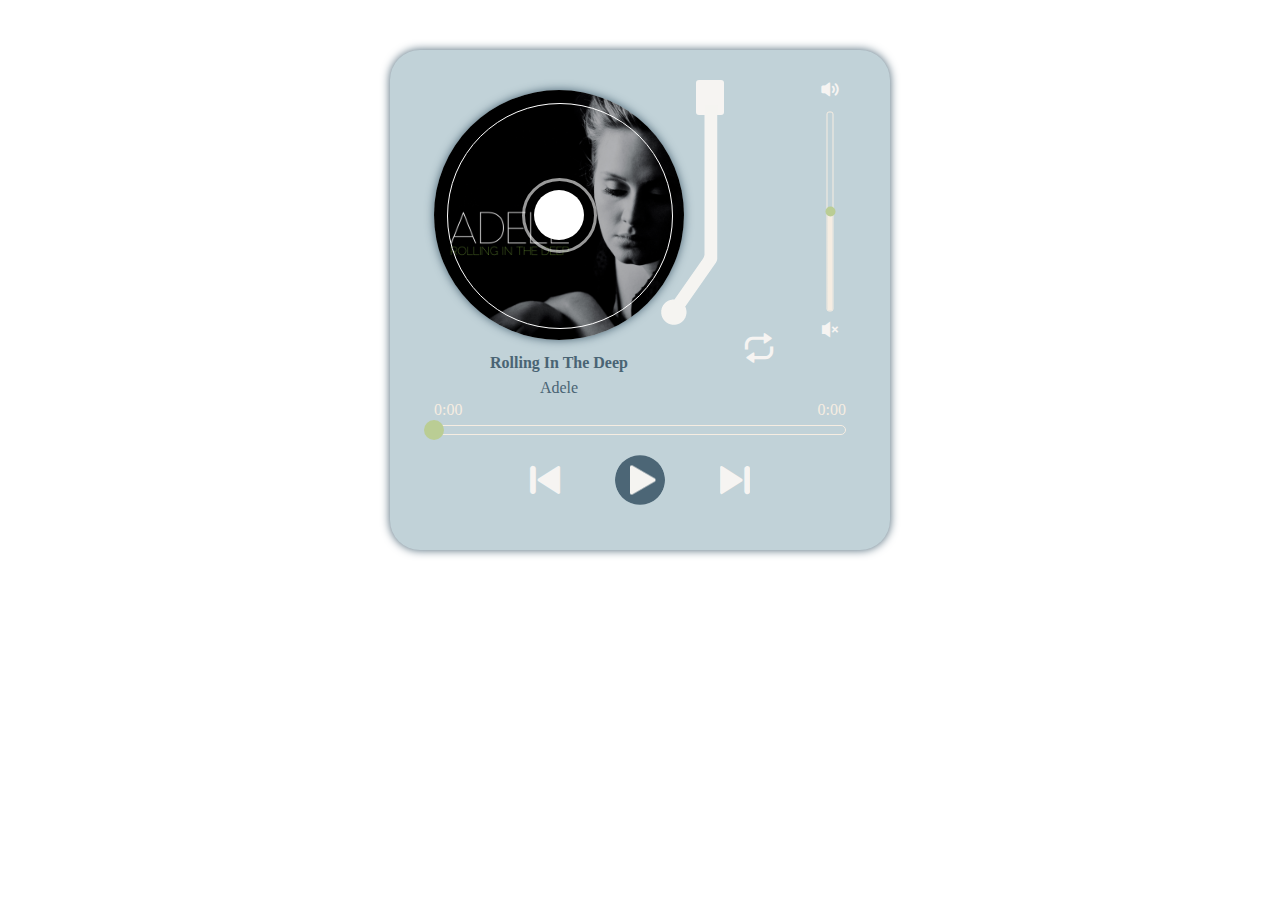
<file: index.html>
<!DOCTYPE html>
<html lang="en">
<head>
    <meta charset="UTF-8">
    <meta http-equiv="X-UA-Compatible" content="IE=edge">
    <meta name="viewport" content="width=device-width, initial-scale=1.0">
    <title>Music Player</title>
    <link rel="stylesheet" href="css/style.css">
</head>
<body>
    <div class="MusicPlayer">
        <audio id="myAudio" preload="auto"></audio>
        <div class="CD">
            <div class="CD-circle1"></div>
            <div class="CD-circle2"></div>
            <div class="CD-circle3"></div>
        </div>
        <div class="pointer-container">
            <div class="pointer-base"></div>
            <div class="pointer transition"></div>
        </div>
        <div class="Volume">
            <div class="voice"><i class="iconfont icon-shengyin"></i></div>
            <input type="range" min="0" max="100" value="50" class="voice-bar">
            <div class="mute"><i class="iconfont icon-jingyin"></i></div>
        </div>
        <div class="loop"><i class="iconfont icon-xunhuanbofang"></i></div>
        <div class="song-info">
            <p class="song-name">Don't You Remember</p>
            <p class="singer">Adele</p>
        </div>
        <div class="time">
            <div class="currTime">0:00</div>
            <div class="duration">0:00</div>
        </div>
        <div class="progress">
            <div class="progress-bar"></div>
            <div class="progress-load"></div>
            <div class="progress-fill"></div>
            <div class="progress-thumb"></div>
        </div>
        <div class="play-bar">
            <div class="prev"><i class="iconfont icon-shangyige"></i></div>
            <div class="play"></div>
            <div class="next"><i class="iconfont icon-shangyige"></i></div>
        </div>
        <div class="message">
            <p class="first-message">Already first song!</p>
            <p class="last-message">Already last song!</p>
        </div>
    </div>
    <script type="text/javascript" src="js/jquery-3.3.1.min.js"></script>
    <script type="text/javascript" src="js/script.js"></script>
</body>
</html>
</file>
<file: css/style.css>
@import url(font/iconfont.css);
.MusicPlayer{
    width: 500px;
    height: 500px;
    border-radius: 30px;
    background-color: #c1d2d8;
    box-shadow: 0 0 10px #4a6474;
    margin: 50px auto;
    position: relative;
}
#myAudio{
    display: none;
}
/* CD style*/
.CD,.CD-circle1,.CD-circle2,.CD-circle3{
    border-radius: 50%;
    position: absolute;
}
.CD{
    width: 250px;
    height: 250px;
    background: url(../src/poster/Adele.png) center/cover;
    box-shadow: 0 0 10px #4a6474;
    top: 40px;
    left: 44px;
    animation: CD-rotate 2s linear infinite;
    animation-play-state: paused;
    transform-origin: center;
}
.CD-circle1{
    width: 224px;
    height: 224px;
    border: 1px solid white;
    top: 12.5px;
    left: 12.5px;
    background-color: transparent;
}
.CD-circle2{
    width: 69px;
    height: 69px;
    border: 3px solid rgba(255,255,255,0.6);
    top: 87.5px;
    left: 87.5px;
    background-color: transparent;
}
.CD-circle3{
    width: 50px;
    height: 50px;
    top: 100px;
    left: 100px;
    background-color: white;
}
@keyframes CD-rotate{
    from {transform: rotate(0);}
    to   {transform: rotate(360deg);}
}
/* CD pointer style */
.pointer-base{
    width: 28px;
    height: 35px;
    background-color: #f6f4f2;
    border-radius: 3px;
    position: absolute;
    top: 30px;
    left: 306px;
}
.pointer{
    width: 58px;
    height: 221px;
    background: url(../src/pointer.png);
    position: absolute;
    top: 54px;
    left: 270px;
    transform-origin: top right;
    transform: rotate(0);
}
.pointer-on{
    transform: rotate(20deg);
}
.transition{
    transition: all 0.5s linear;
}
/* volume style */
.Volume{
    position: absolute;
    top: 30px;
    right: 50px;
    width: 20px;
    height: 260px;
}
.Volume i{
    font-size: 20px;
}
.voice,.mute{
    position: absolute;
    width: 20px;
    height: 20px;
    line-height: 20px;
    text-align: center;
    color: #f6f4f2;
}
.voice{
    top: 0;
    left: 0;
}
.mute{
    bottom: 0;
    left: 0;
}
.voice-bar{
    width: 198px;
    height: 5px;
    border: 1px solid #f6ede2;
    border-radius: 2.5px;
    transform: rotate(-90deg);
    position: absolute;
    top: 125.5px;
    left: -92px;
    -webkit-appearance: none;
    background: linear-gradient(to right, #f6ede2 50%, #c1d2d8 50%);
    outline: none;
    padding: 0;
}
/* input range in Chrome, Opera, Microsoft Edge */
.voice-bar::-webkit-slider-runnable-track{
    height: 5px;
    border-radius: 2.5px;
}
.voice-bar::-webkit-slider-thumb{
    -webkit-appearance: none;
    width: 10px;
    height: 10px;
    /* background: white; */
    background-color: #bacd94;
    border-radius: 50%;
    border: none;
    margin-top: -2.5px;
}
/* input range in firefox */
.voice-bar::-moz-range-track{
    height: 5px;
    border-radius: 2.5px;
}
.voice-bar::-moz-range-thumb{
    width: 10px;
    height: 10px;
    /* background: white; */
    background-color: #bacd94;
    border-radius: 50%;
    border: none;
    margin-top: -2.5px;
}
/* input range in IE */
.voice-bar::-ms-track{
    height: 5px;
    border-radius: 2.5px;
    background: transparent;
    /* border: 1px solid #f6ede2; */
    border: 1px solid #f6ede2;
    color: transparent;
}
.voice-bar::-ms-thumb{
    width: 5px;
    height: 5px;
    /* background: white; */
    background-color: #bacd94;
    border-radius: 50%;
    border: none;
}
.voice-bar::-ms-fill-lower{
    background-color: #f6ede2;
}
.voice-bar::-ms-fill-upper{
    background-color: #c1d2d8;
}
.voice-bar::-ms-tooltip{
    display: none;
}
/* loop style */
.loop{
    width: 37.5px;
    height: 37.5px;
    text-align: center;
    line-height: 37.5px;
    border-radius: 5px;
    color: #f6f4f2;
    position: absolute;
    top: 280px;
    left: 350px;
    cursor: pointer;
}
.loop i{
    font-size: 30px;
}
.song-info{
    width: 250px;
    position: absolute;
    top: 300px;
    left: 44px;
}
.song-name,.singer{
    width: 100%;
    height: 25px;
    line-height: 25px;
    text-align: center;
    text-transform: capitalize;
    font-size: 16px;
    font-family: "Arial,Microsoft YaHei UI, ";
    color: #4a6474;
    margin: 0;
}
.song-name{
    font-weight: bold;
}
/* audio currentTime and duration style */
.time{
    width: 412px;
    height: 20px;
    line-height: 20px;
    font-size: 16px;
    position: absolute;
    bottom: 130px;
    left: 44px;
    color: #f6ede2;
}
.currTime{
    float: left;
}
.duration{
    float: right;
}
/* progress style */
.progress{
    width: 412px;
    height: 20px;
    position: absolute;
    bottom: 110px;
    left: 44px;
    cursor: pointer;
}
.progress-bar,.progress-load,.progress-fill{
    position: absolute;
    left: 0;
    top: 5px;
    border-radius: 5px;
}
.progress-bar{
    width: 410px;
    height: 8px;
    border: 1px solid #f6ede2;
    background-color: transparent;   
}
.progress-load{
    width: 0;
    height: 10px;
    background-color: rgba(246, 237, 226, 0.5);
}
.progress-fill{
    width: 0;
    height: 10px;
    background-color: #f6ede2;
}
.progress-thumb{
    width: 20px;
    height: 20px;
    border-radius: 50%;
    position: absolute;
    top: 0;
    left: 0;
    margin-left: -10px;
    /* background-color: #f6f4f2; */
    background-color: #bacd94;
}
/* last song, play, next song button style */
.play-bar{
    width: 220px;
    height: 50px;
    position: absolute;
    bottom: 45px;
    left: 140px;
}
.prev,.next{
    width: 30px;
    height: 30px;
    line-height: 30px;
    text-align: center;
    margin-top: 10px;
    cursor: pointer;
}
.prev i,.next i{
    font-size: 30px;
    color: #f6f4f2;
}
.prev,.play{
    float: left;
}
.next{
    float: right;
    transform: rotate(180deg);
}
.play{
    width: 50px;
    height: 50px;
    border-radius: 50%;
    margin-left: 55px;
    background: url(../src/play.png) center/cover;
    cursor: pointer;
}
/* message of first and last song */
.first-message,.last-message{
    position: absolute;
    bottom: 64px;
    height: 12px;
    line-height: 12px;
    font-size: 12px;
    color: #4c6676;
    margin: 0;
    display: none;
}
.first-message{
    left: 28px;
}
.last-message{
    right: 28px;
}
</file>
